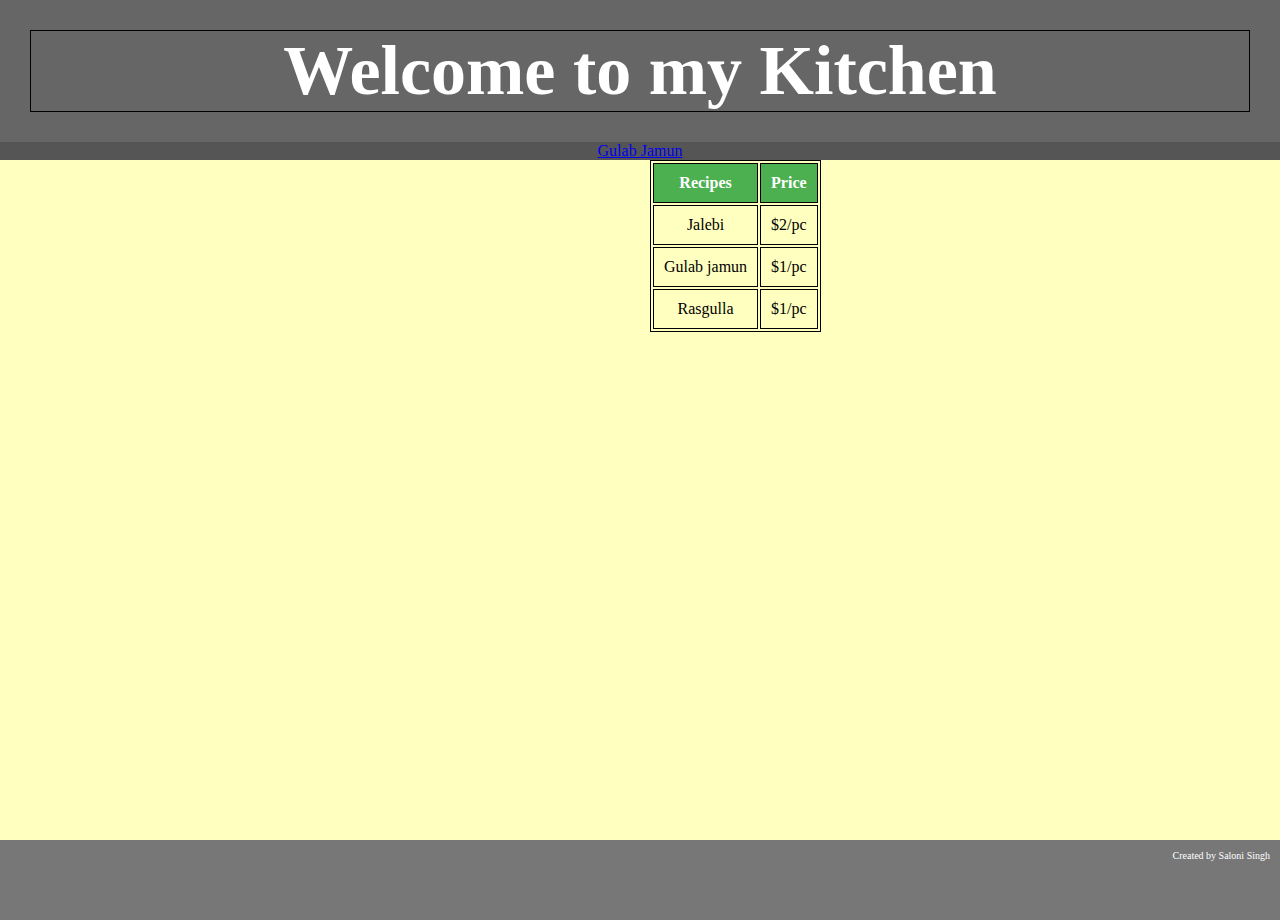
<file: index.html>
<!DOCTYPE html>
<html>
    <head>
        <title>My Kitchen</title>
        <link rel="stylesheet" type="text/css"  href="style.css">

        <style>
        header {

             background-color: #666;
              padding: 30px;
              text-align: center;
              font-size: 35px;
              color: white;
              }
              nav{
                background-color: #555;
                text-align:center;

              }
              section{
                margin-left: 650px;

                content: "";
                clear: both;
              }


            table, th, td ,h1 {
                border: 1px solid black;
                text-align: center;
              }
              tr :hover{
                background-color: orange;

              }
                th{
                  background-color: #4CAF50;
                  color: white;
                }
              th, td {
                padding: 10px;
              }
          </style>
    </head>
    <body>
      <div id="container">
        <div id="main">
          <header>
              <h1> Welcome to my Kitchen</h1>
            </header>
            <nav>
              <a href="gulabjamun.html" > Gulab Jamun</a>
          </nav>

         <section >

                <table  align="center">
                    <tr>
                        <th>Recipes</th>
                        <th>Price</th>
                    </tr>
                    <tr>
                      <td>Jalebi</td>
                      <td>$2/pc</td>
                    </tr>
                    <tr>
                      <td>Gulab jamun</td>
                      <td>$1/pc</td>
                    </tr>
                    <tr>
                      <td>Rasgulla</td>
                      <td>$1/pc</td>
                    </tr>
                </table>

          </section>
        </div>
</div>
      <footer id="footer">
        <p>Created by Saloni Singh</p>
      </footer>
    </body>
</html>
</file>
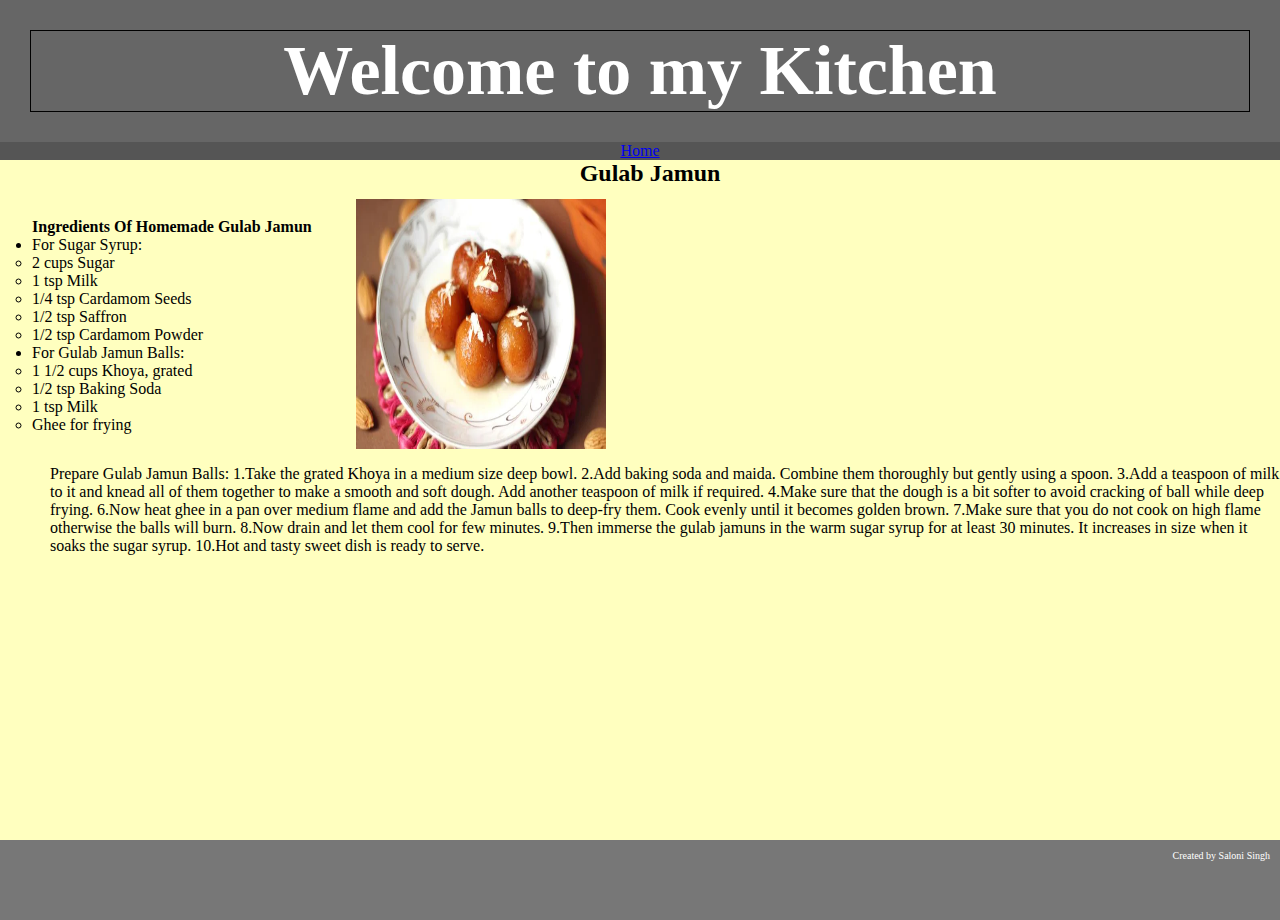
<file: gulabjamun.html>
<!DOCTYPE html>
<html>
    <head>
        <title>My Kitchen</title>
        <link rel="stylesheet" type="text/css"  href="style.css">

        <style>
        header {

             background-color: #666;
              padding: 30px;
              text-align: center;
              font-size: 35px;
              color: white;
              }
              nav{
                background-color: #555;
                text-align:center;

              }
              article{
               margin-left:20px;
              }
              section{
               margin-left: 50px;
                content: "";
                clear: both;
              }


              h1 {
                  border: 1px solid black;
                  text-align: center;
                }
                table, th, td  {

                    text-align: left;
                  }
            
                th{
                  background-color: #4CAF50;
                  color: white;
                }
              th, td {
                padding: 10px;
              }
          </style>
    </head>
    <body>
      <div id="container">
        <div id="main">
          <header>
              <h1> Welcome to my Kitchen</h1>
            </header>
            <nav  align="left">
               <a href="index.html" > Home</a>
          </nav>
          <article>
            <table>
              <h2 align="center">Gulab Jamun</h2>

              <tr><td>
                 <h4 align="left">Ingredients Of Homemade Gulab Jamun</h4>
              <ul>
                <li>For Sugar Syrup:</li>
                 <ul>

                  <li>2 cups Sugar</li>
                  <li>1 tsp Milk</li>
                  <li>1/4 tsp Cardamom Seeds</li>
                  <li>1/2 tsp Saffron</li>
                  <li>1/2 tsp Cardamom Powder</li>
                </ul>
            <li>For Gulab Jamun Balls:</li>
            <ul>
              <li>1 1/2 cups Khoya, grated</li>
              <li>1/2 tsp Baking Soda</li>
              <li>1 tsp Milk</li>
              <li>Ghee for frying</li>
            </ul>
            </ul>
              </td>
              <td></td>
              <td>
                <img src="gulab-jamun.png" alt="Gulabjamun" width="250" height="250" >
              </td>
            </tr>
            </table>

      </article>

         <section >
                <p>
                  Prepare Gulab Jamun Balls:
1.Take the grated Khoya in a medium size deep bowl.
2.Add baking soda and maida. Combine them thoroughly but gently using a spoon.
3.Add a teaspoon of milk to it and knead all of them together to make a smooth and soft dough. Add another teaspoon of milk if required.
4.Make sure that the dough is a bit softer to avoid cracking of ball while deep frying.
6.Now heat ghee in a pan over medium flame and add the Jamun balls to deep-fry them. Cook evenly until it becomes golden brown.
7.Make sure that you do not cook on high flame otherwise the balls will burn.
8.Now drain and let them cool for few minutes.
9.Then immerse the gulab jamuns in the warm sugar syrup for at least 30 minutes. It increases in size when it soaks the sugar syrup.
10.Hot and tasty sweet dish is ready to serve.
                </p>
          </section>
        </div>
</div>
      <footer id="footer">
        <p>Created by Saloni Singh</p>
      </footer>
    </body>
</html>
</file>
<file: style.css>
*{
  margin: 0;
  padding: 0;
  }
html, body {
 height: 100%;
}
#container {
  min-height: 100%;


}
#main {

      padding-bottom: 100px;
       background-color: rgba(255, 255, 128, .5);
       height: 750px;
}
#footer {


        background-color: #777;
        position: relative;
        height: 60px;
        padding: 10px;
        margin-top: -60px ;
        clear: both;
        text-align: right;
        font-size: 10px;
        color: white;
}
</file>
